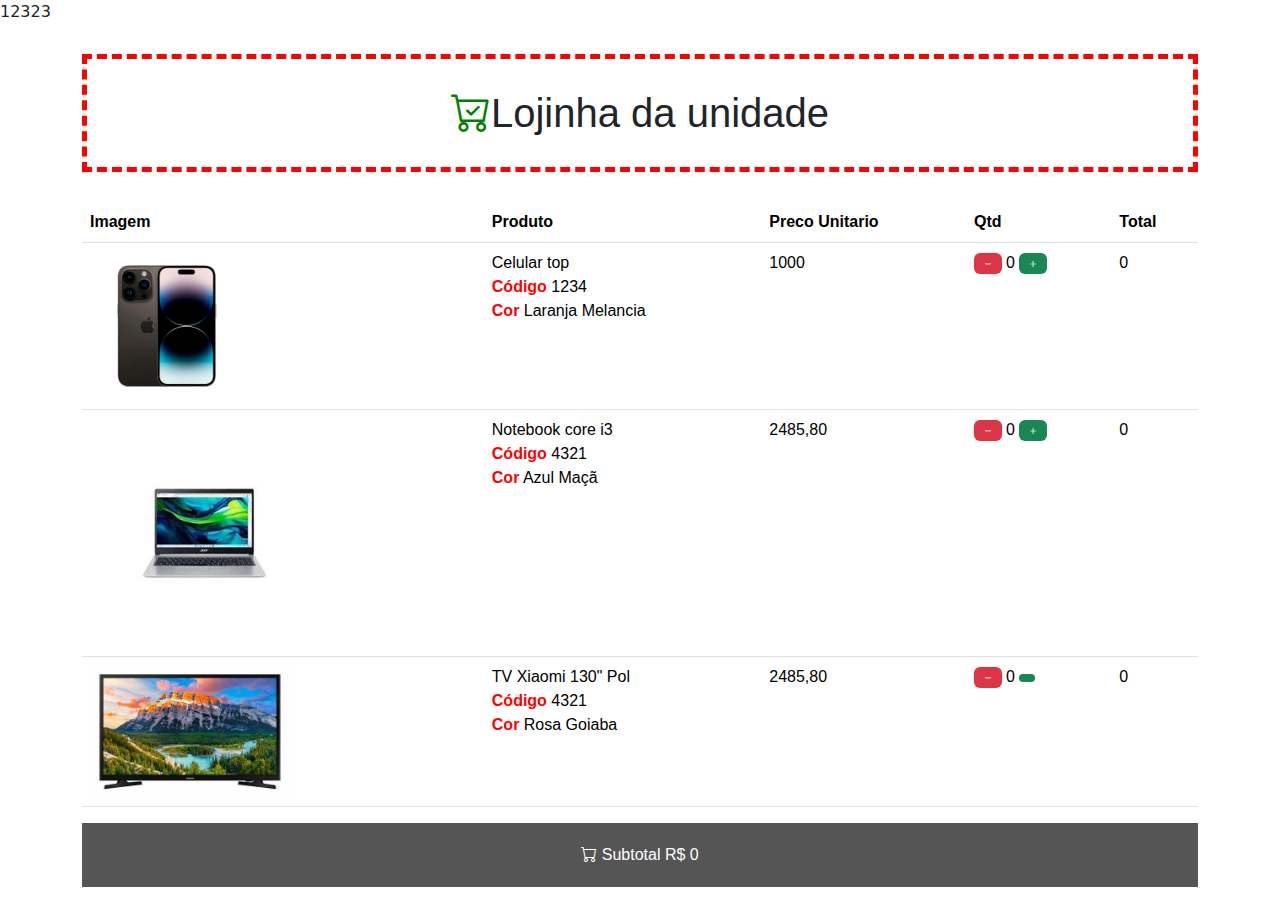
<file: index.html>
<!DOCTYPE html>
<html>
    <head>
       <title>Lojinha</title>
        <meta charset="UTF-8">

        <link href="https://cdn.jsdelivr.net/npm/bootstrap@5.3.3/dist/css/bootstrap.min.css" rel="stylesheet" integrity="sha384-QWTKZyjpPEjISv5WaRU9OFeRpok6YctnYmDr5pNlyT2bRjXh0JMhjY6hW+ALEwIH" crossorigin="anonymous">
        <link rel="stylesheet" href="https://cdn.jsdelivr.net/npm/bootstrap-icons@1.11.3/font/bootstrap-icons.min.css">

        <link rel="stylesheet" href="css/style.css">
        
        <script src="js/funcoes.js"></script>

    </head>

    <body>
12323
        <div class="container">
            
            <h1> <i id="cifrao" class="bi bi-cart-check"></i>Lojinha da unidade</h1>

            <table class="table table-hover">
                <thead>
                    <tr>
                        <th>Imagem</th>
                        <th>Produto</th>
                        <th>Preco Unitario</th>
                        <th>Qtd</th>
                        <th>Total</th>
                    </tr>

                </thead> 
                <tbody>
                    <tr>
                        <td>
                            <img src="img/10-1-768x768.jpg" alt="Produto 1" width="150">
                        </td>
                        <td>
                            <div>Celular top</div>
                            <div><span class="produto-item">Código</span> 1234</div>
                            <div><span class="produto-item">Cor</span> Laranja Melancia</div>
                        </td>
                        <td id="valor_1">1000</td>
                        <td>
                            <span class="badge text-bg-danger" onclick="retirar(1)"><i class="bi bi-dash"></i></span>
                            <span id="qtd_1">0</span>
                            <span class="badge text-bg-success" onclick="adicionar(1)"><i class="bi bi-plus"></i></span>
                        </td>
                        <td id="total_1">0</td>
                    </tr>
                    <tr>
                        <td>
                            <img src="img/notebook.jpg" alt="Produto 2" width="230">
                        </td>
                        <td>
                            <div>Notebook core i3</div>
                            <div><span class="produto-item">Código</span> 4321</div>
                            <div><span class="produto-item">Cor</span> Azul Maçã</div>                        
                        </td>
                        <td id="valor_2">2485,80</td>
                        <td>
                            <span class="badge text-bg-danger" onclick="retirar(2)"><i class="bi bi-dash"></i></span>
                            <span id="qtd_2">0</span>
                            <span class="badge text-bg-success" onclick="adicionar(2)"><i class="bi bi-plus"></i></span>
                        </td>
                        <td id="total_2">0</td>
                    </tr>
                    <tr>
                        <td>    
                            <img src="img/tv.jpg" alt="Produto 3" width="200">
                        </td>
                        <td>
                            <div>TV Xiaomi 130" Pol</div>
                            <div><span class="produto-item">Código</span> 4321</div>
                            <div><span class="produto-item">Cor</span> Rosa Goiaba</div>                        
                        </td>
                        <td id="valor_3">2485,80</td>
                        <td>
                            <span class="badge text-bg-danger" onclick="retirar(3)"><i class="bi bi-dash"></i></span>
                            <span id="qtd_3">0</span>
                            <span class="badge text-bg-success" onclick="adicionar(3)"><i cla ss="bi bi-plus"></i></span>
                         </td>
                        <td id="total_3">0</td>
                    </tr>
                </tbody>
            </table>

            <footer class="text-center">
                <span> <i style="color: white;" class="bi bi-cart"></i> Subtotal R$ 0</span>
            </footer>

    </div>
    </body>
</html>
</file>
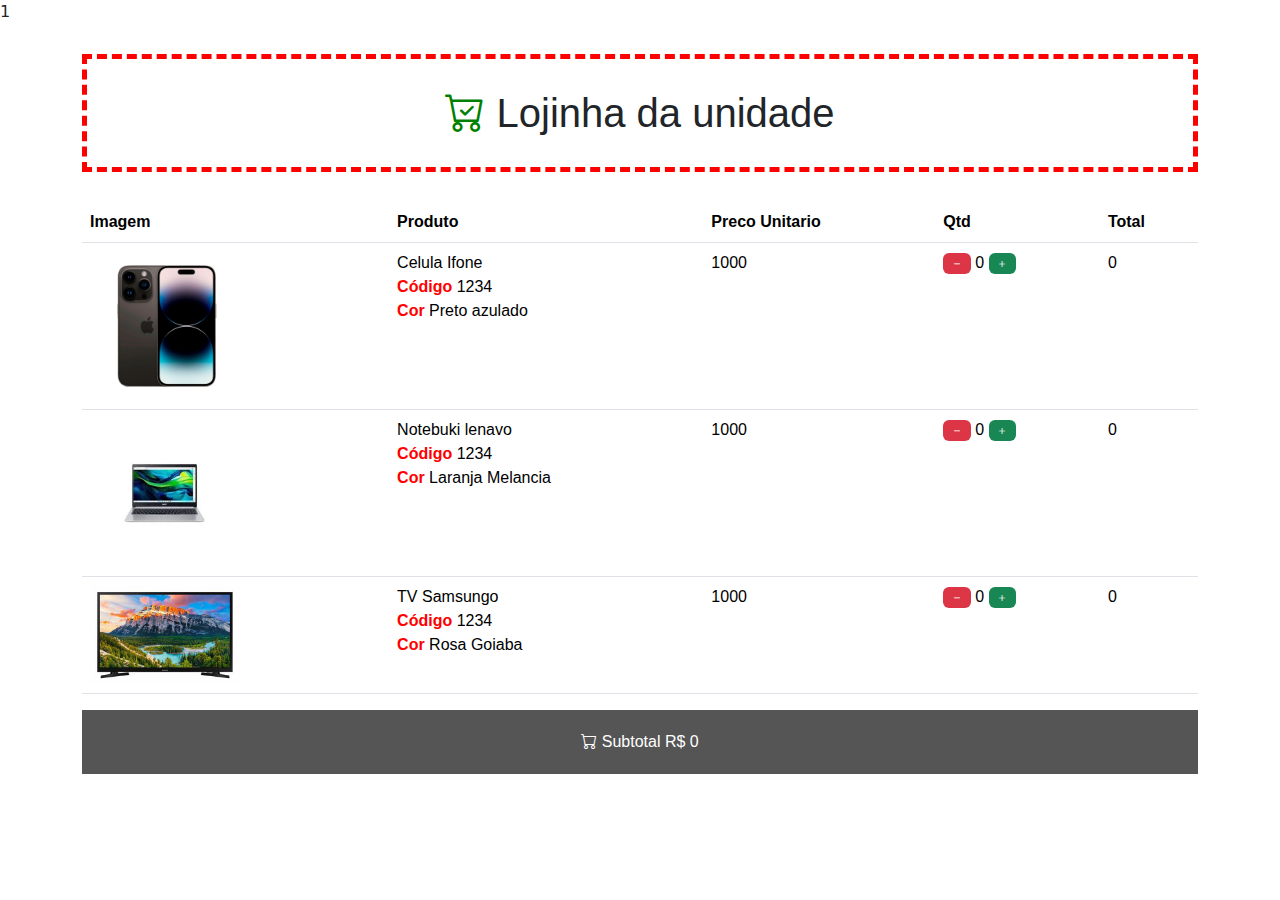
<file: Projetos/Prática/index.html>
<!DOCTYPE html>
<html>
    <head>
       <title>Lojinha</title>
        <meta charset="UTF-8">

        <link href="https://cdn.jsdelivr.net/npm/bootstrap@5.3.3/dist/css/bootstrap.min.css" rel="stylesheet" integrity="sha384-QWTKZyjpPEjISv5WaRU9OFeRpok6YctnYmDr5pNlyT2bRjXh0JMhjY6hW+ALEwIH" crossorigin="anonymous">
        <link rel="stylesheet" href="https://cdn.jsdelivr.net/npm/bootstrap-icons@1.11.3/font/bootstrap-icons.min.css">

        <link rel="stylesheet" href="css/style.css">
        
        <script src="js/funcoes.js"></script>

    </head>

    <body>
1
        <div class="container">
            
            <h1> <i id="cifrao" class="bi bi-cart-check"></i> Lojinha da unidade</h1>

            <table class="table table-hover">
                <thead>
                    <tr>
                        <th>Imagem</th>
                        <th>Produto</th>
                        <th>Preco Unitario</th>
                        <th>Qtd</th>
                        <th>Total</th>
                    </tr>

                </thead>
                <tbody>
                    <tr>
                        <td>
                            <img src="img/10-1-768x768.jpg" alt="Produto 1" width="150">
                        </td>
                        <td>
                            <div>Celula Ifone</div>
                            <div><span class="produto-item">Código</span> 1234</div>
                            <div><span class="produto-item">Cor</span> Preto azulado</div>
                        </td>
                        <td id="valor_1">1000</td>
                        <td>
                            <span class="badge text-bg-danger" onclick="alterarQtd(1, '-')"><i class="bi bi-dash"></i></span>
                            <span id="qtd_1">0</span>
                            <span class="badge text-bg-success" onclick="alterarQtd(1, '+')"><i class="bi bi-plus"></i></span>
                        </td>
                        <td id="total_1">0</td>
                    </tr>
                    <tr>
                        <td>
                            <img src="img/notebook.jpg" alt="Produto 2" width="150">
                        </td>
                        <td>
                            <div>Notebuki lenavo</div>
                            <div><span class="produto-item">Código</span> 1234</div>
                            <div><span class="produto-item">Cor</span> Laranja Melancia</div>
                        </td>
                        <td id="valor_2">1000</td>
                        <td>
                            <span class="badge text-bg-danger" onclick="alterarQtd(2, '-')"><i class="bi bi-dash"></i></span>
                            <span id="qtd_2">0</span>
                            <span class="badge text-bg-success" onclick="alterarQtd(2, '+')"><i class="bi bi-plus"></i></span>
                        </td>
                        <td id="total_2">0</td>
                    </tr>                    
                    <tr>
                        <td>
                            <img src="img/tv.jpg" alt="Produto 3" width="150">
                        </td>
                        <td>
                            <div>TV Samsungo</div>
                            <div><span class="produto-item">Código</span> 1234</div>
                            <div><span class="produto-item">Cor</span> Rosa Goiaba</div>
                        </td>
                        <td id="valor_3">1000</td>
                        <td>
                            <span class="badge text-bg-danger" onclick="alterarQtd(3, '-')"><i class="bi bi-dash"></i></span>
                            <span id="qtd_3">0</span>
                            <span class="badge text-bg-success" onclick="alterarQtd(3, '+')"><i class="bi bi-plus"></i></span>
                        </td>
                        <td id="total_3">0</td>
                    </tr>
                </tbody>
            </table>

            <footer class="text-center">
                <span> <i style="color: white;" class="bi bi-cart"></i> Subtotal <span id="subtotal">R$ 0</span></span>
            </footer>

    </div>
    </body>
</html>
</file>
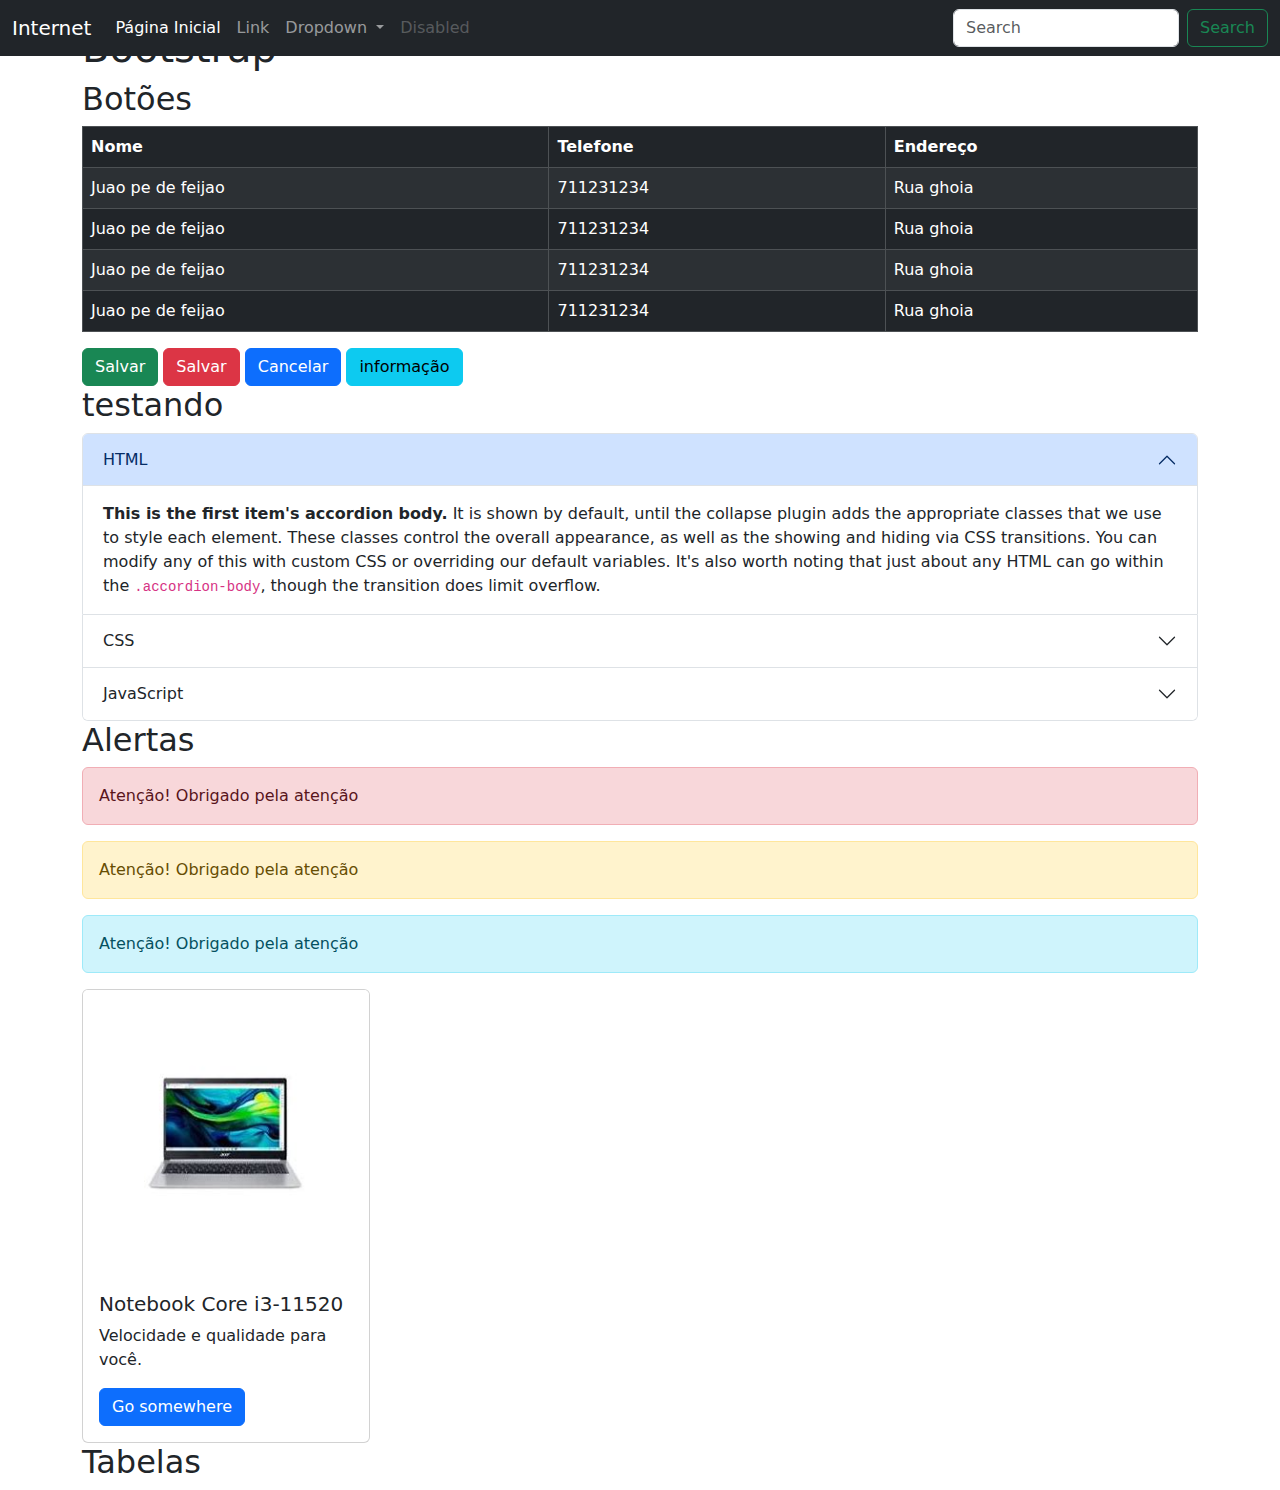
<file: bootstrap.html>
<!DOCTYPE html>
<html>
    <head>
        <title>Bootstrap</title>
        <meta charset="UTF-8">

        <link rel="stylesheet" href="css/bootstrap.css">

        <script src="https://cdn.jsdelivr.net/npm/bootstrap@5.3.3/dist/js/bootstrap.bundle.min.js" integrity="sha384-YvpcrYf0tY3lHB60NNkmXc5s9fDVZLESaAA55NDzOxhy9GkcIdslK1eN7N6jIeHz" crossorigin="anonymous"></script>

        *//  testando
       
        
    </head>
    <body>

        <div class="container">
            <nav class="navbar navbar-expand-lg navbar-dark bg-dark fixed-top">
                <div class="container-fluid">
                  <a class="navbar-brand" href="#">Internet</a>
                  <button class="navbar-toggler" type="button" data-bs-toggle="collapse" data-bs-target="#navbarSupportedContent" aria-controls="navbarSupportedContent" aria-expanded="false" aria-label="Toggle navigation">
                    <span class="navbar-toggler-icon"></span>
                  </button>
                  <div class="collapse navbar-collapse" id="navbarSupportedContent">
                    <ul class="navbar-nav me-auto mb-2 mb-lg-0">
                      <li class="nav-item">
                        <a class="nav-link active" aria-current="page" href="#">Página Inicial</a>
                      </li>
                      <li class="nav-item">
                        <a class="nav-link" href="#">Link</a>
                      </li>
                      <li class="nav-item dropdown">
                        <a class="nav-link dropdown-toggle" href="#" role="button" data-bs-toggle="dropdown" aria-expanded="false">
                          Dropdown
                        </a>
                        <ul class="dropdown-menu">
                          <li><a class="dropdown-item" href="#">Action</a></li>
                          <li><a class="dropdown-item" href="#">Another action</a></li>
                          <li><hr class="dropdown-divider"></li>
                          <li><a class="dropdown-item" href="#">Something else here</a></li>
                        </ul>
                      </li>
                      <li class="nav-item">
                        <a class="nav-link disabled" aria-disabled="true">Disabled</a>
                      </li>
                    </ul>
                    <form class="d-flex" role="search">
                      <input class="form-control me-2" type="search" placeholder="Search" aria-label="Search">
                      <button class="btn btn-outline-success" type="submit">Search</button>
                    </form>
                  </div>
                </div>
              </nav>

        <h1>Bootstrap</h1>

        <h2>Botões</h2>
        
        <table class="table table-bordered table-striped table-hover table-dark">
            <thead>
                <tr>
                    <th>Nome</th>
                    <th>Telefone</th>
                    <th>Endereço</th>
                </tr>
            </thead>
            <tbody>
                <tr>
                  <td>Juao pe de feijao</td>
                  <td>711231234</td>
                  <td>Rua ghoia</td>
              </tr>
                <tr>
                  <td>Juao pe de feijao</td>
                  <td>711231234</td>
                  <td>Rua ghoia</td>
              </tr>
              </tr>
                <tr>
                  <td>Juao pe de feijao</td>
                  <td>711231234</td>
                  <td>Rua ghoia</td>
              </tr>
                <tr>
                  <td>Juao pe de feijao</td>
                  <td>711231234</td>
                  <td>Rua ghoia</td>
              </tr>
            </tbody>
        </table>
        
        <input class="btn btn-success"      type="button" value="Salvar">
        <button class="btn btn-danger"    type="button">Salvar</button>
        <button class="btn btn-primary" type="button">Cancelar</button>
    
        <button class="btn btn-info">informação</button>

        <h2>testando</h2>

        <div class="accordion" id="accordionExample">
            <div class="accordion-item">
              <h2 class="accordion-header">
                <button class="accordion-button" type="button" data-bs-toggle="collapse" data-bs-target="#collapseOne" aria-expanded="true" aria-controls="collapseOne">
                  HTML
                </button>
              </h2>
              <div id="collapseOne" class="accordion-collapse collapse show" data-bs-parent="#accordionExample">
                <div class="accordion-body">
                  <strong>This is the first item's accordion body.</strong> It is shown by default, until the collapse plugin adds the appropriate classes that we use to style each element. These classes control the overall appearance, as well as the showing and hiding via CSS transitions. You can modify any of this with custom CSS or overriding our default variables. It's also worth noting that just about any HTML can go within the <code>.accordion-body</code>, though the transition does limit overflow.
                </div>
              </div>
            </div>
            <div class="accordion-item">
              <h2 class="accordion-header">
                <button class="accordion-button collapsed" type="button" data-bs-toggle="collapse" data-bs-target="#collapseTwo" aria-expanded="false" aria-controls="collapseTwo">
                  CSS
                </button>
              </h2>
              <div id="collapseTwo" class="accordion-collapse collapse" data-bs-parent="#accordionExample">
                <div class="accordion-body">
                  <strong>This is the second item's accordion body.</strong> It is hidden by default, until the collapse plugin adds the appropriate classes that we use to style each element. These classes control the overall appearance, as well as the showing and hiding via CSS transitions. You can modify any of this with custom CSS or overriding our default variables. It's also worth noting that just about any HTML can go within the <code>.accordion-body</code>, though the transition does limit overflow.
                </div>
              </div>
            </div>
            <div class="accordion-item">
              <h2 class="accordion-header">
                <button class="accordion-button collapsed" type="button" data-bs-toggle="collapse" data-bs-target="#collapseThree" aria-expanded="false" aria-controls="collapseThree">
                  JavaScript
                </button>
              </h2>
              <div id="collapseThree" class="accordion-collapse collapse" data-bs-parent="#accordionExample">
                <div class="accordion-body">
                  <strong>This is the third item's accordion body.</strong> It is hidden by default, until the collapse plugin adds the appropriate classes that we use to style each element. These classes control the overall appearance, as well as the showing and hiding via CSS transitions. You can modify any of this with custom CSS or overriding our default variables. It's also worth noting that just about any HTML can go within the <code>.accordion-body</code>, though the transition does limit overflow.
                </div>
              </div>
            </div>
        </div>

        <h2>Alertas</h2>

        <div class="alert alert-danger">
            Atenção! Obrigado pela atenção
        </div>
        <div class="alert alert-warning">
            Atenção! Obrigado pela atenção
        </div>
        <div class="alert alert-info">
            Atenção! Obrigado pela atenção
        </div>

        
        <div class="card" style="width: 18rem;">
            <img src="img/notebook.jpg" class="card-img-top" alt="...">
            <div class="card-body">
              <h5 class="card-title">Notebook Core i3-11520</h5>
              <p class="card-text">Velocidade e qualidade para você.</p>
              <a href="#" class="btn btn-primary">Go somewhere</a>
            </div>
          </div>

        <h2>Tabelas</h2>

    <div>

    </body>
</html>
</file>
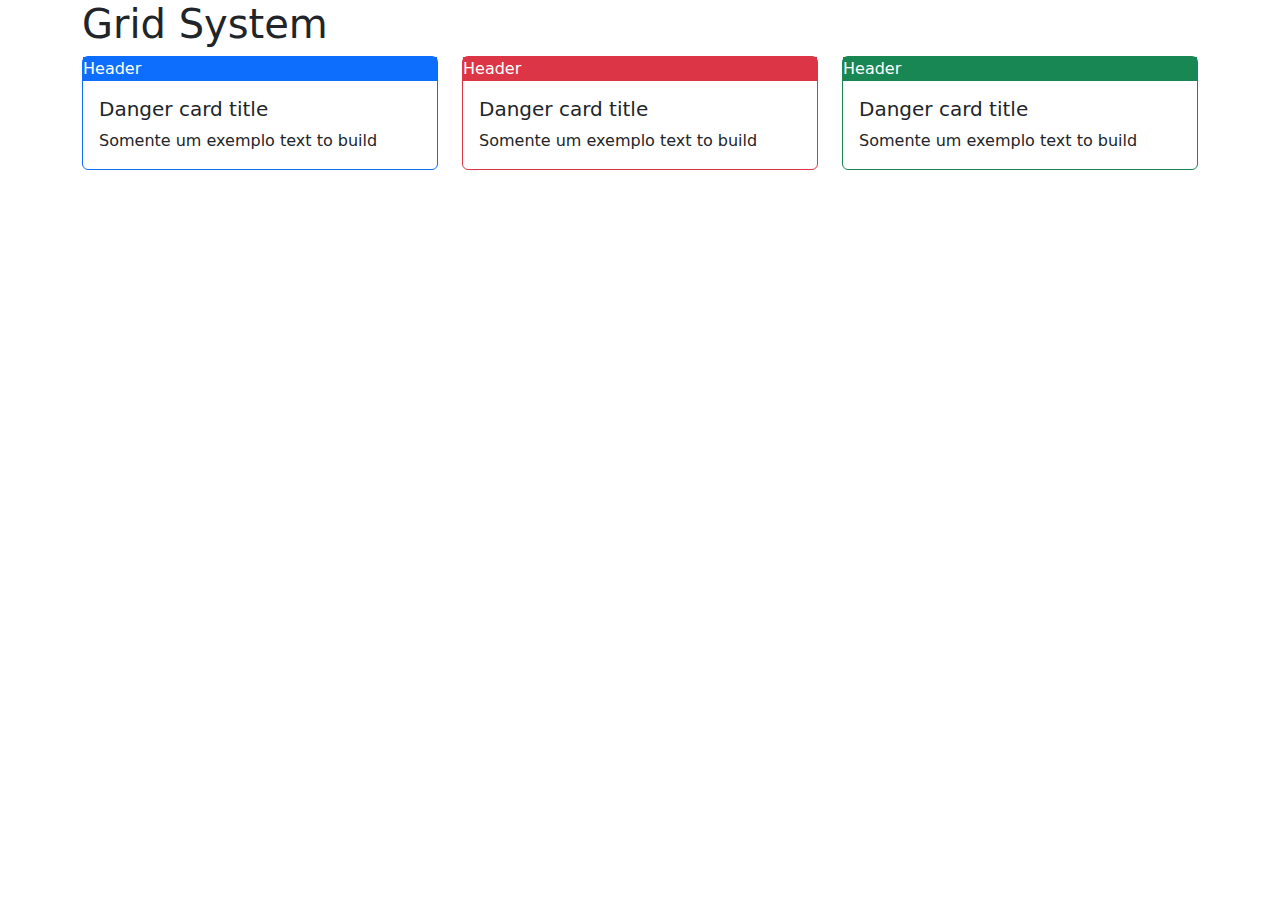
<file: grid.html>
<!DOCTYPE html>
<html>
    <head>
        <title>Grid System</title>
        <meta charset="UTF-8">

        <link href="https://cdn.jsdelivr.net/npm/bootstrap@5.3.3/dist/css/bootstrap.min.css" rel="stylesheet" integrity="sha384-QWTKZyjpPEjISv5WaRU9OFeRpok6YctnYmDr5pNlyT2bRjXh0JMhjY6hW+ALEwIH" crossorigin="anonymous">
        
    </head>
    <body>
        
        <div class="container">

          <h1>Grid System</h1>

            <div class="row"> 
                <div class="col"> 
                    <div class="card border-primary mb-3">
                        <div class="card-reader text-bg-primary">Header</div>
                        <div class="card-body">
                        <h5 class="card-title">Danger card title</h5>
                        <p class="card-text">Somente um exemplo text to build</p>
                        </div>  
                    </div>
                </div>
            
                <div class="col"> 
                    <div class="card border-danger mb-3">
                      <div class="card-reader text-bg-danger">Header</div>
                        <div class="card-body">
                        <h5 class="card-title">Danger card title</h5>
                        <p class="card-text">Somente um exemplo text to build</p>
                       </div> 
                    </div>
                </div>

                <div class="col">
                    <div class="card border-success mb-3">
                        <div class="card-reader text-bg-success">Header</div>   
                        <div class="card-body">
                        <h5 class="card-title">Danger card title</h5>
                        <p class="card-text">Somente um exemplo text to build</p>
                    </div>

                </div>
            </div>

         
    
        </div>


        </div>
        
    </body>
</html>
</file>
<file: css/style.css>
*{
   font-family: Arial, Helvetica, sans-serif;
}

h1{
    border: #ff0000 dashed 5px;
    margin: 30px 0;
    padding: 30px;
    text-align: center;
   }

#cifrao{
      color: green
   }

footer{
   background-color: #555555;
   color: #ffffffff;
   padding: 20px;
}

.produto-item{
   color: red;
   font-weight: bold;
}
</file>
<file: Projetos/Prática/css/style.css>
*{
   font-family: Arial, Helvetica, sans-serif;
}

h1{
    border: #ff0000 dashed 5px;
    margin: 30px 0;
    padding: 30px;
    text-align: center;
   }

#cifrao{
      color: green
   }

footer{
   background-color: #555555;
   color: #ffffffff;
   padding: 20px;
}

.produto-item{
   color: red;
   font-weight: bold;
}
</file>
